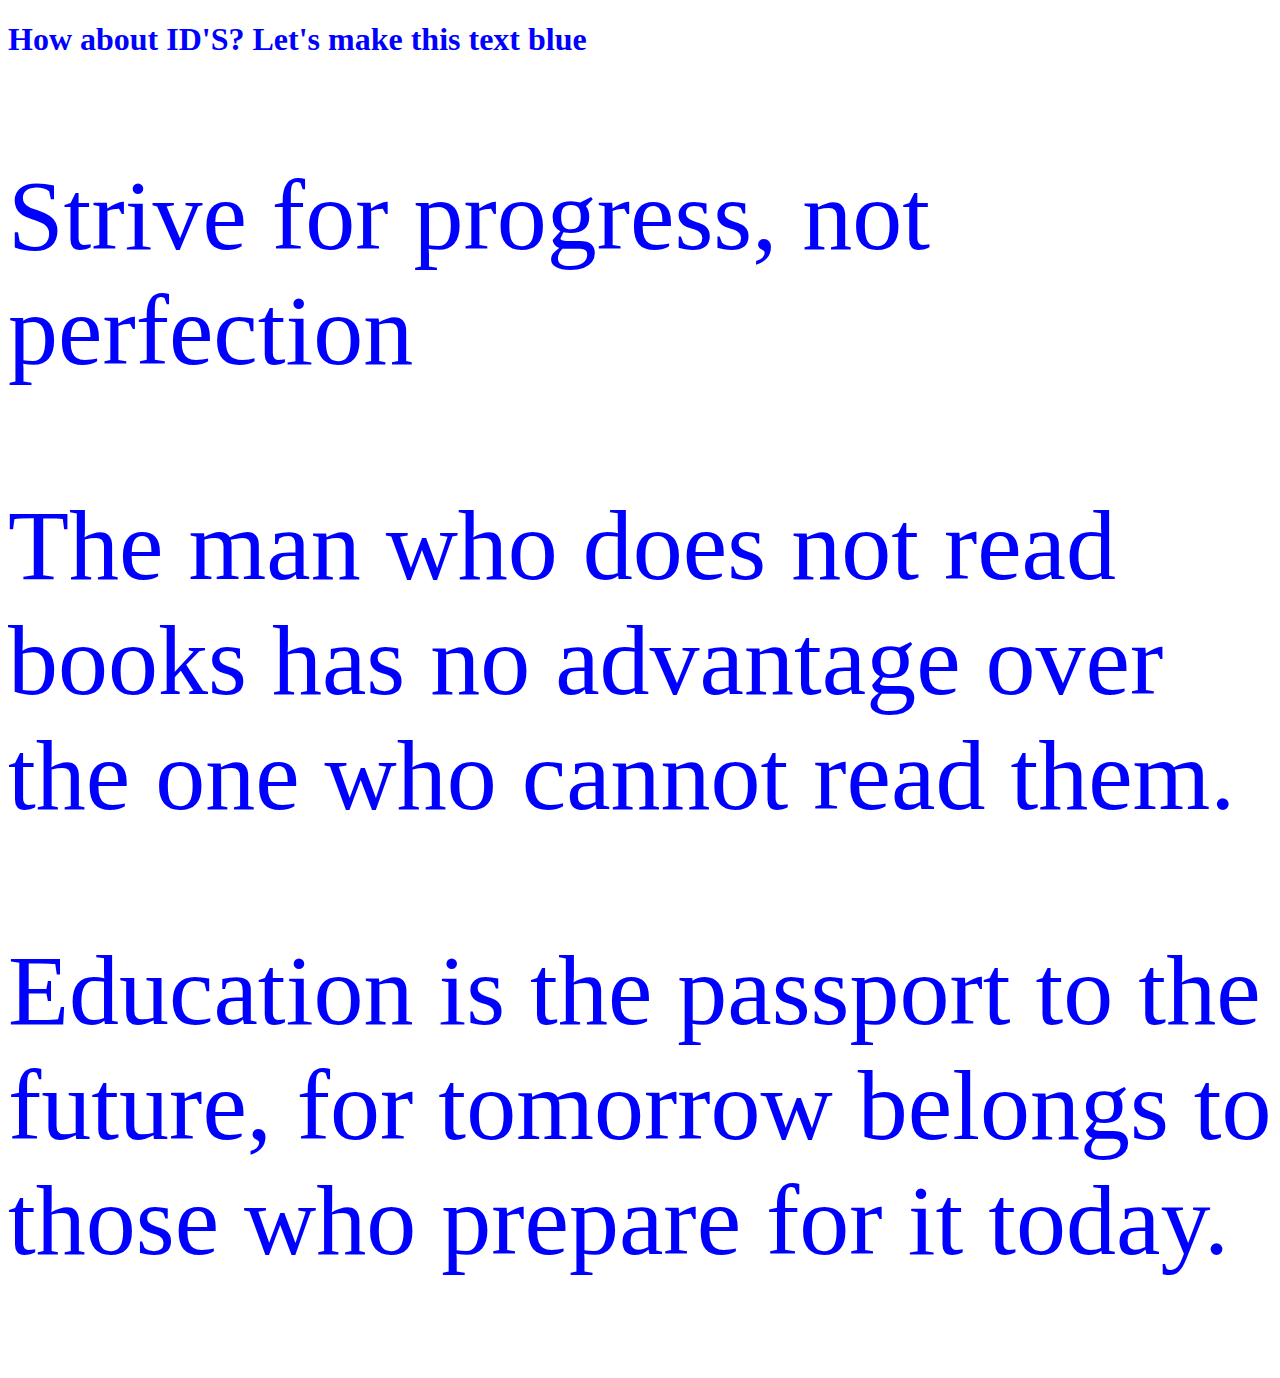
<file: UIB-content-HowAboutIDs/index.html>
<!DOCTYPE html>
<html lang="en">
    <head>
        <meta charset="UTF-8" />
        <meta name="viewport" content="width=device-width, initial-scale=1.0" />
        <meta http-equiv="X-UA-Compatible" content="ie=edge" />
        <link rel="stylesheet" href="style.css" />
        <title>How about ID'S</title>
    </head>

    <body>
        <header id="title">
            <h1>
                How about ID'S? Let's make this text blue
            </h1>
        </header>

        <main id="blue">
            <section>
                <div>
                    <p class="blue">Strive for progress, not perfection</p>
                    <p class="blue" id="red">
                        The man who does not read books has no advantage over
                        the one who cannot read them.
                    </p>
                    <p id="red">
                        Education is the passport to the future, for tomorrow
                        belongs to those who prepare for it today.
                    </p>
                </div>
            </section>
        </main>
    </body>
</html>
</file>
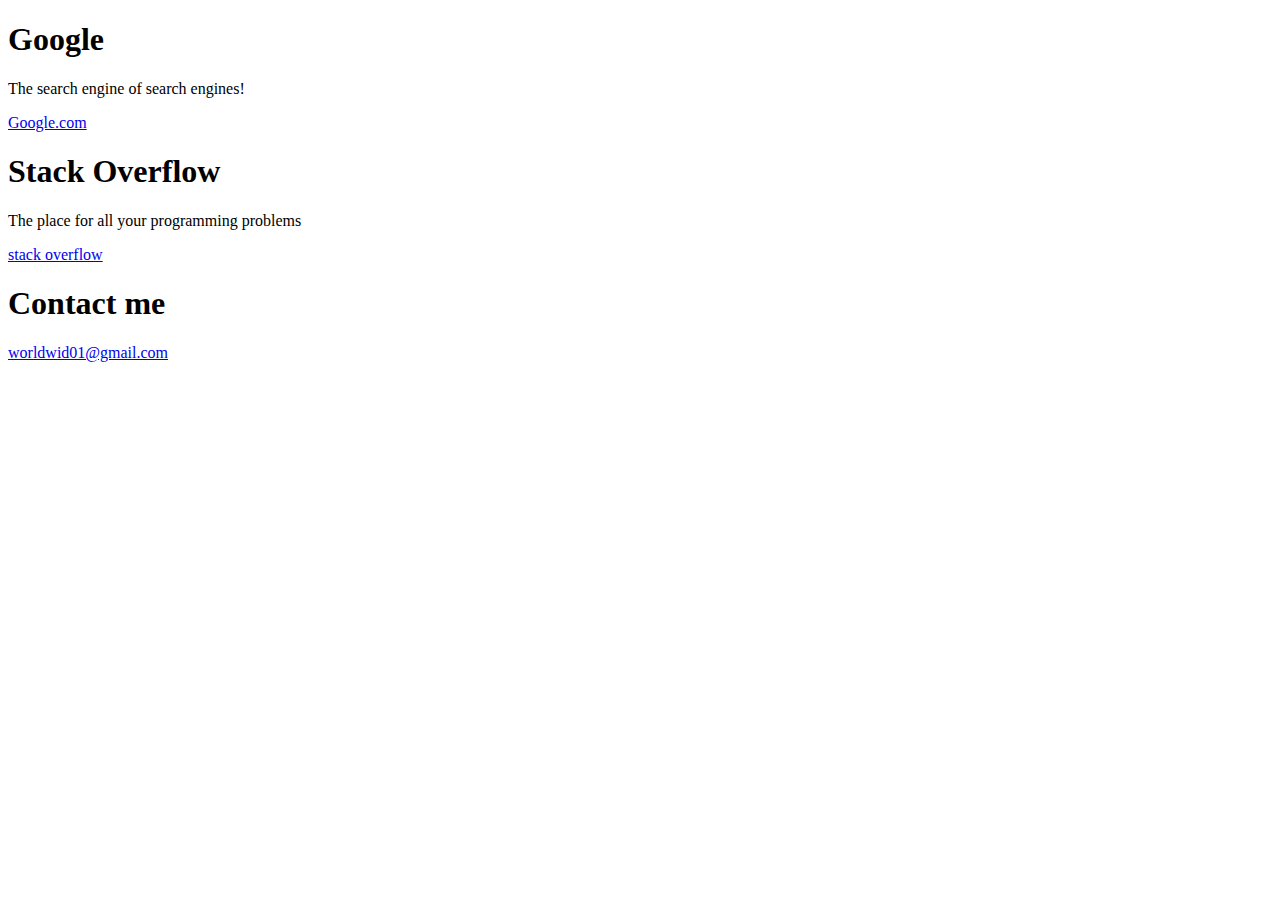
<file: UIB-Hypertext-Linking/index.html>
<!DOCTYPE html>
<html lang="en">
  <head>
    <meta charset="UTF-8" />
    <meta name="viewport" content="width=device-width, initial-scale=1.0" />
    <meta http-equiv="X-UA-Compatible" content="ie=edge" />
    <title>Hypertext</title>
  </head>
  <body>
    <section class="google">
      <h1>Google</h1>
      <p>
        The search engine of search engines!
      </p>
      <!-- Add a link to google.com here! -->
      <a href="https://www.google.com">Google.com</a>
    </section>

    <section class="stack-overflow">
      <h1>Stack Overflow</h1>
      <p>The place for all your programming problems</p>
      <!-- Add a link to stack overflow here! -->
    </section>
    <a href="https://stackoverflow.com/">stack overflow</a>
    <section class="send-email">
      <h1>Contact me</h1>
      <!-- create  your 'mailto' button here! -->
      <a href="mailto:worldwid01@gmail.com">worldwid01@gmail.com</a>
    </section>
  </body>
</html>
</file>
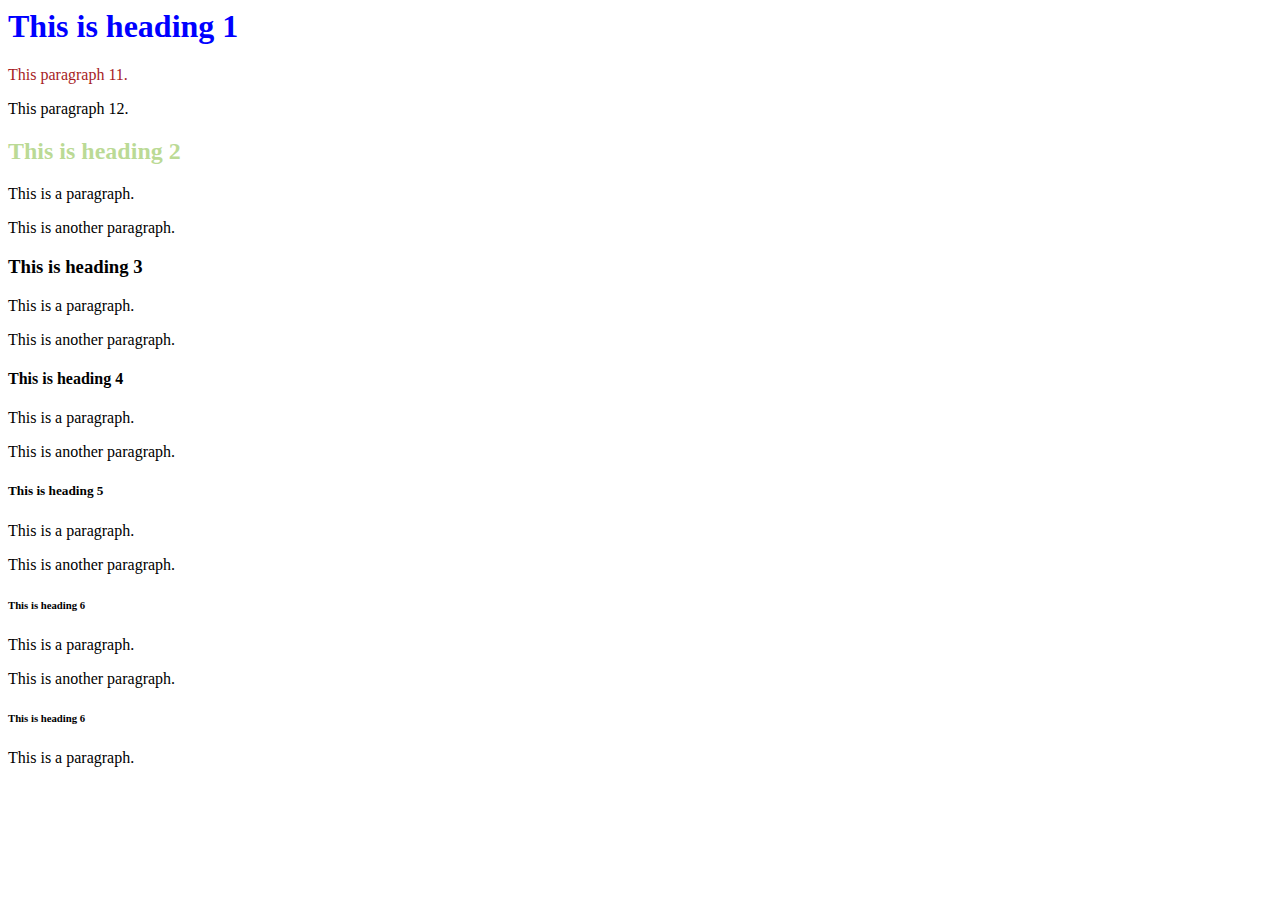
<file: UIB02-colorme/index.html>
<html lang="en">
<head>
    <meta charset="UTF-8">
    <meta http-equiv="X-UA-Compatible" content="IE=edge">
    <meta name="viewport" content="width=device-width, initial-scale=1.0">
    <title>Colors</title>
    <style>
        #blue {
            color: blue;            
        }
        #red {
            color: #A71C1F;
        }
        #green {
            color: rgba(119, 181, 43, 50%);
        }


    


    </style>
</head>

<body>

    <h1 id="blue">This is heading 1</h1>
    <p id="red">This paragraph 11.</p>
    <p>This paragraph 12.</p>
    <h2 id="green">This is heading 2</h2>
    <p>This is a paragraph.</p>
    <p>This is another paragraph.</p>
    <h3>This is heading 3</h3>
    <p>This is a paragraph.</p>
    <p>This is another paragraph.</p>
    <h4>This is heading 4</h4>
    <p>This is a paragraph.</p>
    <p>This is another paragraph.</p>
    <h5>This is heading 5</h5>
    <p>This is a paragraph.</p>
    <p>This is another paragraph.</p>
    <h6>This is heading 6</h6>
    <p>This is a paragraph.</p>
    <p>This is another paragraph.</p>
    <h6>This is heading 6</h6>
    <p>This is a paragraph.</p>
</body>

</html>
</file>
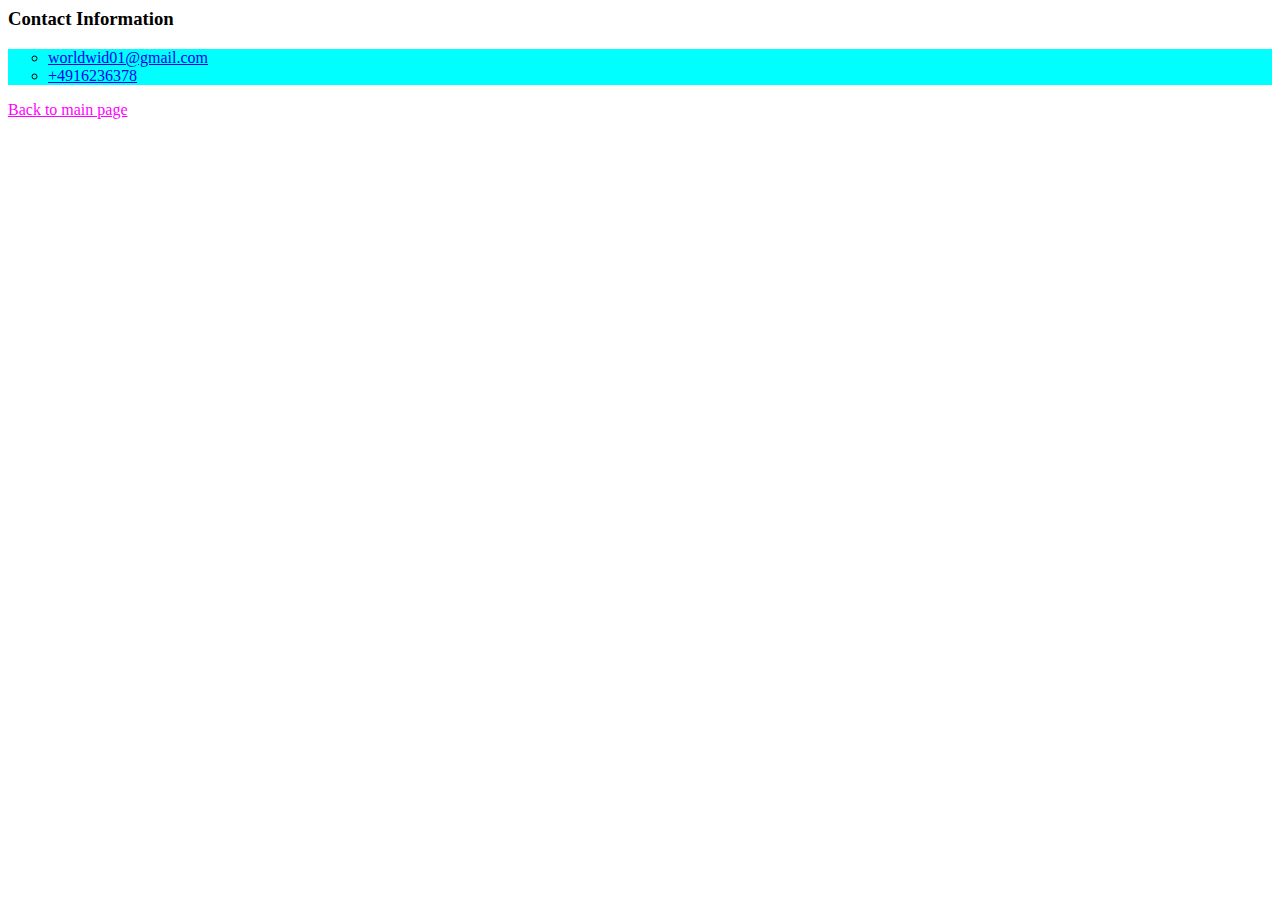
<file: UIB-content-the-sweet-sport/contact.html>
<html lang="en">
  <head>
    <meta charset="UTF-8" />
    <meta http-equiv="X-UA-Compatible" content="IE=edge" />
    <meta name="viewport" content="width=device-width, initial-scale=1.0" />
    <title>The Sweet Spot</title>
    <link rel="stylesheet" href="./sweet_spot.css">
    <style>
        .internal:hover {
            color: blue;
        }    
    </style>
  </head>
  <body>
    
    <h3>Contact Information</h3>
    
    <div class="puppy">
        <ul class="circle">
        <li>
            <a href="mailto:worldwid01@gmail.com">worldwid01@gmail.com</a>            
        </li>
        <li>
            <a href="tel:+4916236378">+4916236378</a>
        </li>
    </ul>
    </div>

    <a class="internal" href="sweet_spot.html" style="color: magenta;">Back to main page</a>

    
    
  </body>
</html>
</file>
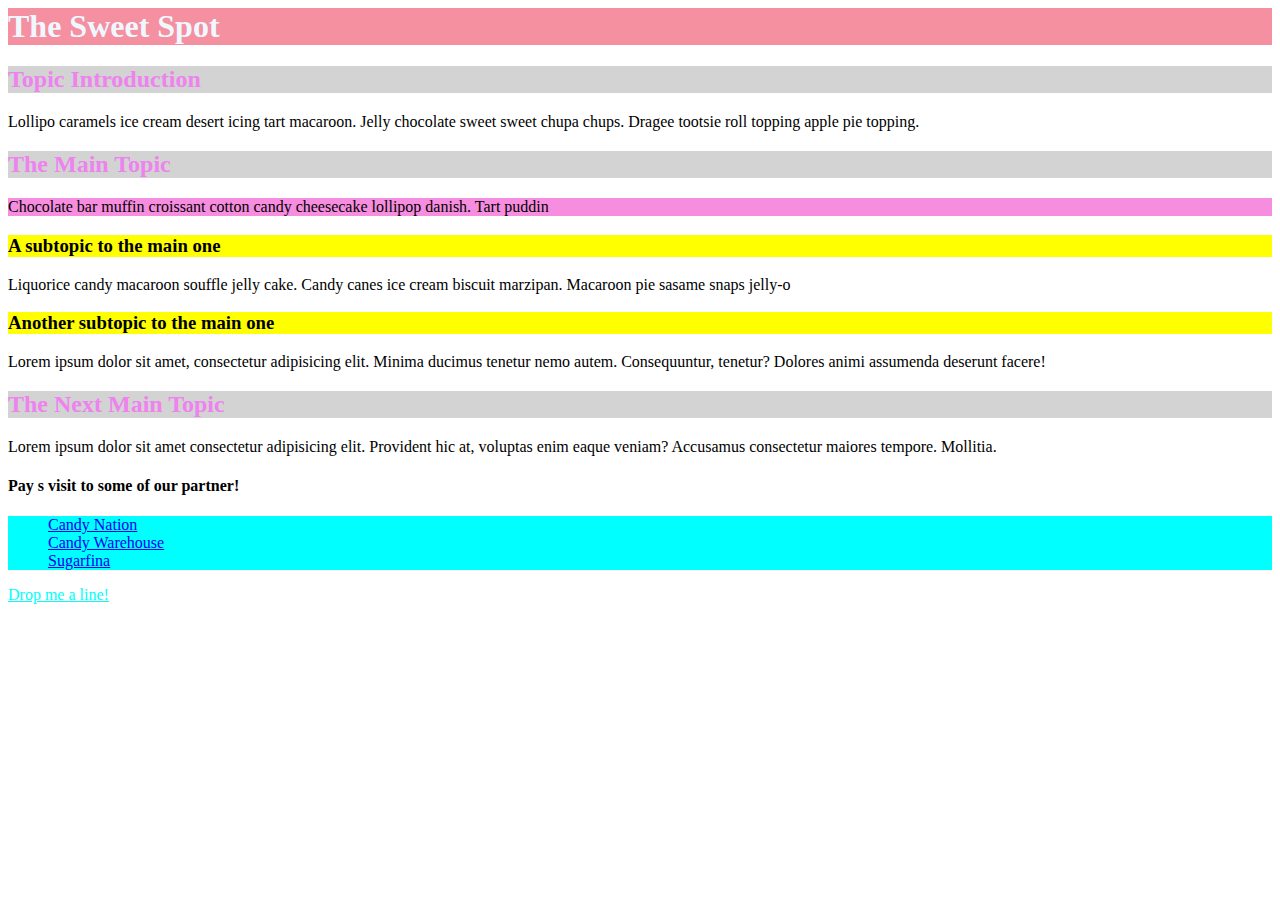
<file: UIB-content-the-sweet-sport/sweet_spot.html>
<html lang="en">
<head>
    <meta charset="UTF-8">
    <meta http-equiv="X-UA-Compatible" content="IE=edge">
    <meta name="viewport" content="width=device-width, initial-scale=1.0">
    <title>The Sweet Spot</title>
    <link rel="stylesheet" href="./sweet_spot.css">
    <style>
        
    </style>
</head>
<body>
    <h1>The Sweet Spot</h1>
    <h2 class="pink">Topic Introduction</h2>
    <p>Lollipo caramels ice cream desert icing tart macaroon. Jelly chocolate sweet sweet chupa chups. Dragee tootsie roll topping apple pie topping. </p>

    <h2 class="pink">The Main Topic</h2>
    <p class="red">Chocolate bar muffin croissant cotton candy cheesecake lollipop danish. Tart puddin</p>
    <h3 class="blue">A subtopic to the main one</h3>
    <p>Liquorice candy macaroon souffle jelly cake. Candy canes ice cream biscuit marzipan. Macaroon pie sasame snaps jelly-o</p>
    <h3 class="blue">Another subtopic to the main one</h3>
    <p>Lorem ipsum dolor sit amet, consectetur adipisicing elit. Minima ducimus tenetur nemo autem. Consequuntur, tenetur? Dolores animi assumenda deserunt facere!</p>

    <h2 class="pink">The Next Main Topic</h2>
    <p>Lorem ipsum dolor sit amet consectetur adipisicing elit. Provident hic at, voluptas enim eaque veniam? Accusamus consectetur maiores tempore. Mollitia.</p>
    
    <h4>Pay s visit to some of our partner!</h4>
     
    <div id="violet">
        <ul class="dark">
        <li> <a target="_blank" href="https://www.candynation.com/">Candy Nation</a></li>
        <li> <a target="_blank" href="https://www.candywarehouse.com/">Candy Warehouse</a></li>
        <li> <a target="_blank" href="https://www.sugarfina.com">Sugarfina</a></li>
        </ul>              
    </div>

  <div>
      <a href="contact.html" style="color: aqua;">Drop me a line!</a>
  </div>
        

</body>
</html>
</file>
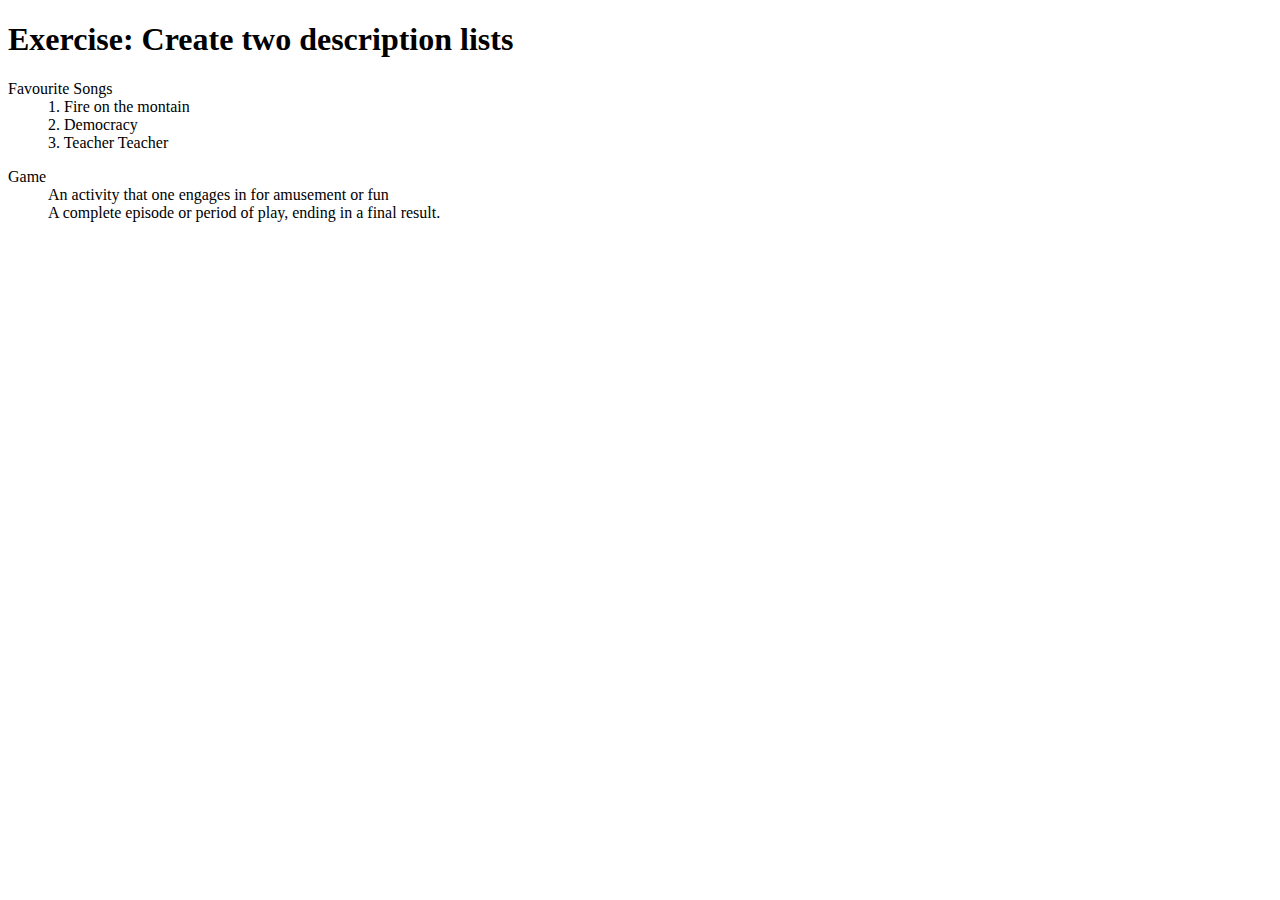
<file: UIB-Hypertext-Linking/discription-list.html>
<!DOCTYPE html>
<html lang="en">
  <head>
    <meta charset="UTF-8" />
    <meta name="viewport" content="width=device-width, initial-scale=1.0" />
    <meta http-equiv="X-UA-Compatible" content="ie=edge" />
    <title>Discription List</title>
  </head>
  <body>
    <h1>Exercise: Create two description lists</h1>

    <dl>
        <dt>Favourite Songs</dt>
        <dd>1. Fire on the montain<dd>
        <dd>2. Democracy<dd>
        <dd>3. Teacher Teacher<dd>                          
    </dl>
    <dl>
        <dt>Game</dt>
        <dd>An activity that one engages in for amusement or fun</dd>
        <dd>A complete episode or period of play, ending in a final result.</dd>        
    </dl>
  </body>
</html>
</file>
<file: UIB-content-HowAboutIDs/style.css>
.red {
    color: red;
    font-size: 100px;
}

.blue {
    color: blue;
    font-size: 100px;
}

#blue {
    color: blue;
    font-size: 100px;
}

#title {
    color: blue;
}
</file>
<file: UIB-content-the-sweet-sport/sweet_spot.css>
h1 {
color: aliceblue;
background-color: rgba(243, 118, 139, 0.808);
}

.pink {
    color: violet;
    background-color: lightgray;
}

.red {
    background-color: rgb(246, 141, 223);
}

.blue {
    background-color: yellow;
}

.dark {
    list-style-type: none;
}

#violet {
    background-color: aqua;
}

.puppy {
    background-color: aqua;
    
}

.circle {
    list-style-type: circle;
}
</file>
